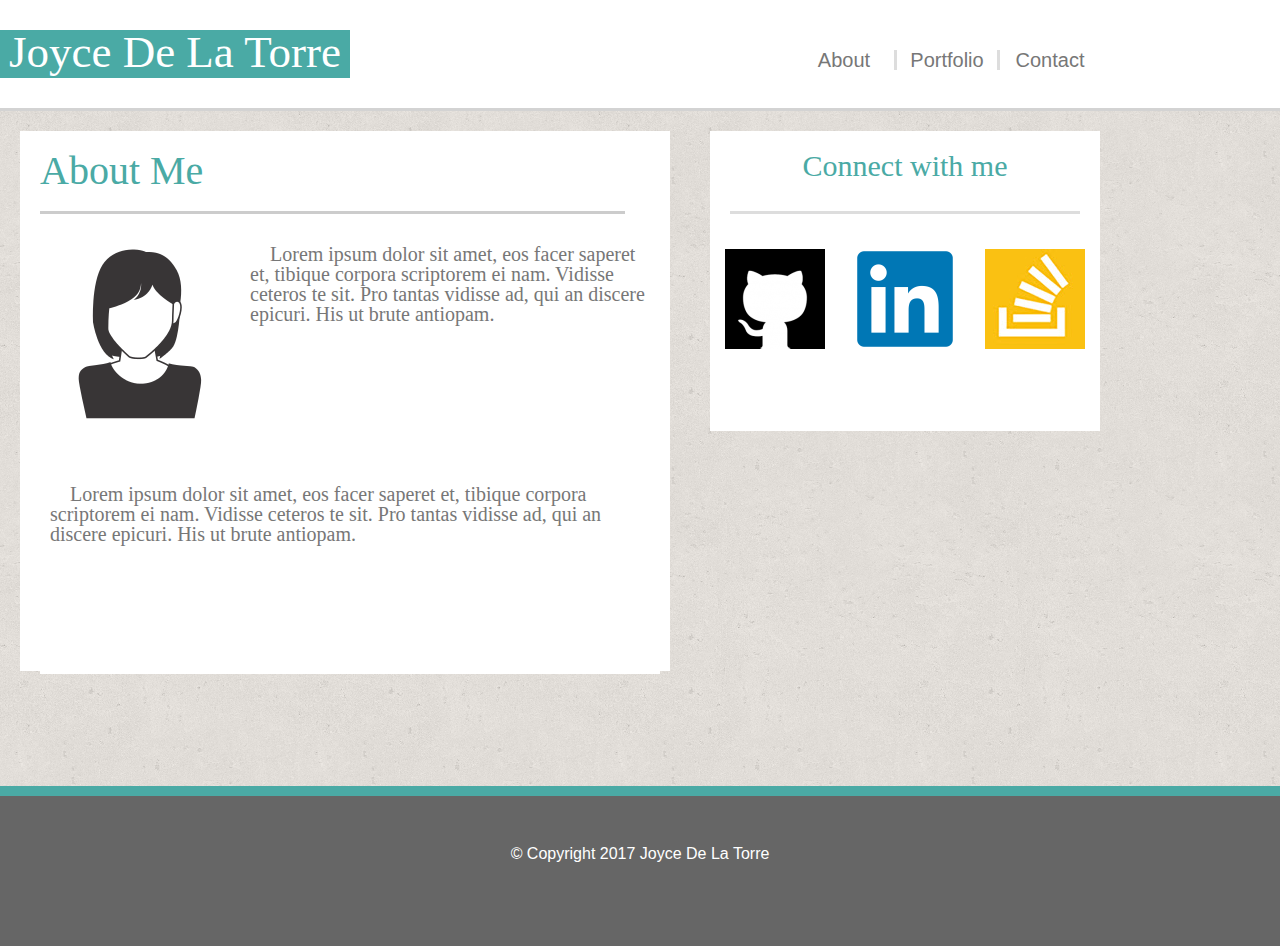
<file: index.html>
<!DOCTYPE>
	<html lang="eng-us">
		<head>
			<meta charset="UTF-8">
			<link rel="stylesheet" type="text/css" href="assets/css/reset.css">
			<link rel="stylesheet" type="text/css" href="assets/css/style.css">
		</head>
		<body>
			<header>
				<div id="banner">
					<div id="your_name">
						Joyce De La Torre
					</div>
					<div id ="menu">
						<div id="contact"><a href="contact.html">Contact</a></div>
						<div id="port"><a href="portfolio.html">Portfolio</a></div>
						<div id="about"><a href="index.html">About</a></div>
					</div>
				</div>
			</header>
			
			<div id="container"> 
				<div id="about_me">
					<div id="abt_header">
						About Me
					</div>
					<div id="image">
						<img src="assets/images/headshot-icon.png" alt="image_holder"/>
					</div>
					<div id="paragraph1">
						<p>
							&nbsp;&nbsp;&nbsp;&nbsp;Lorem ipsum dolor sit amet, eos facer saperet et, tibique corpora scriptorem ei nam. Vidisse ceteros te sit. Pro tantas vidisse ad, qui an discere epicuri. His ut brute antiopam.
						</p>
						
					</div>
					<div id="paragraph2">
						<p>
							&nbsp;&nbsp;&nbsp;&nbsp;Lorem ipsum dolor sit amet, eos facer saperet et, tibique corpora scriptorem ei nam. Vidisse ceteros te sit. Pro tantas vidisse ad, qui an discere epicuri. His ut brute antiopam.
						</p>
						
					</div>
						
				</div>
				<div id="connect_with_me">
					<div id="cwm_header">Connect with me</div>
					<div id="wrapper_icons">
						<div class="icons">
							<a href="https://github.com/joycedelatorre"><img src="assets/images/GitHub-logo.png" alt="Github"></a>
						</div>
						<div class="icons">
							<a href="https://www.linkedin.com/in/joycedelatorre/"><img src="assets/images/linkedin.jpeg" alt="LinkedIn"></a>
						</div>
						<div class="icons">
							<a href="https://stackoverflow.com/users/8849939/joyce-de-la-torre"><img src="assets/images/stack-overflow.png" alt="StackOverflow"></a>
						</div>
					</div>
				</div>
			</div>
			<div id="footer">
				<div id="footer_label">
				&copy; Copyright 2017 Joyce De La Torre
				</div>
			</div>
		</body>
	</html>
</file>
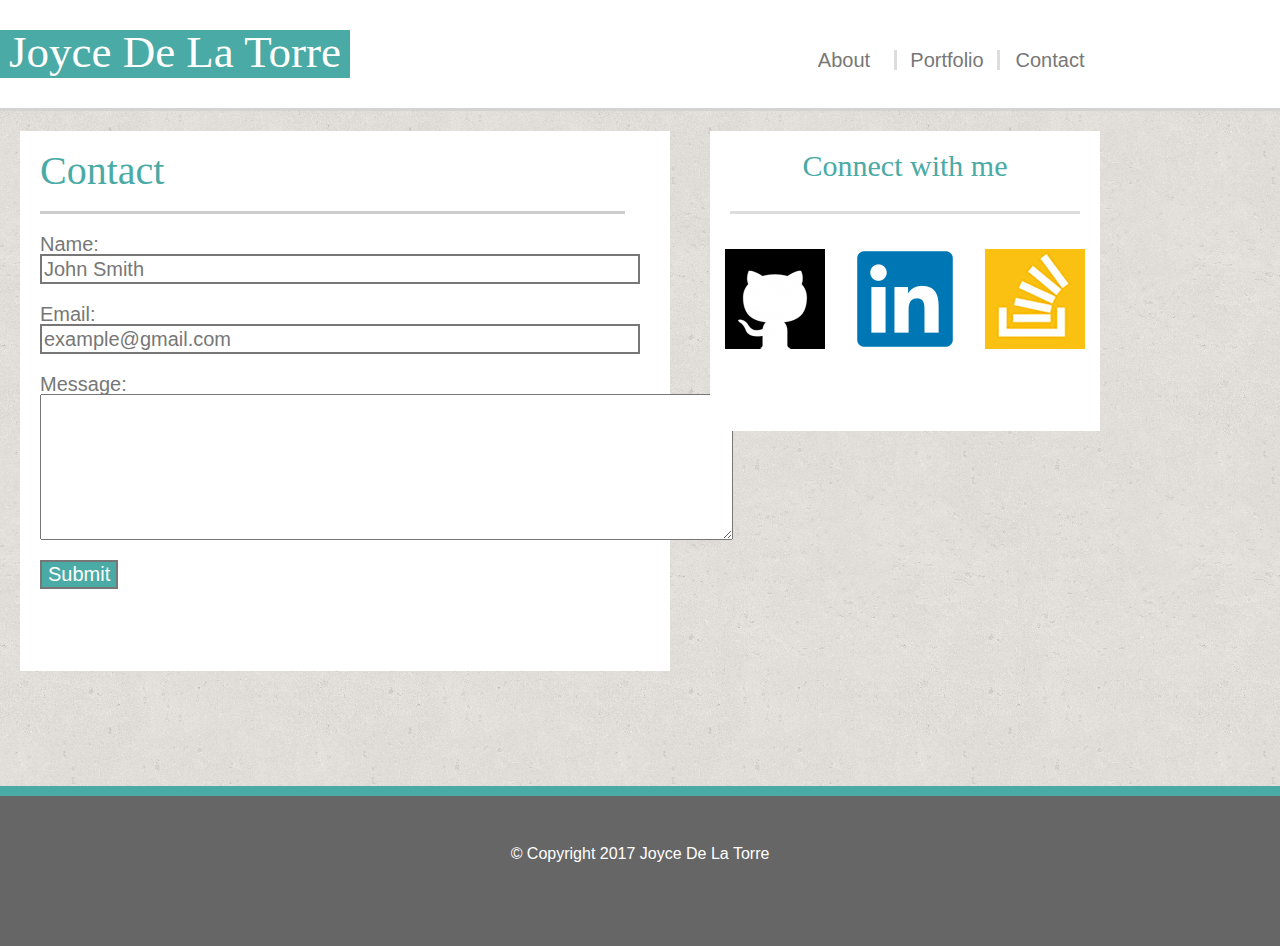
<file: contact.html>
<!DOCTYPE>
	<html lang="eng-us">
		<head>
			<meta charset="UTF-8">
			<link rel="stylesheet" type="text/css" href="assets/css/reset.css">
			<link rel="stylesheet" type="text/css" href="assets/css/style.css">
			<link rel="stylesheet" type="text/css" href="assets/css/style_contact.css">
		</head>
		<body>
			<header>
				<div id="banner">
					<div id="your_name">
						Joyce De La Torre
					</div>
					<div id ="menu">
						<div id="contact"><a href="contact.html">Contact</a></div>
						<div id="port"><a href="portfolio.html">Portfolio</a></div>
						<div id="about"><a href="index.html">About</a></div>
					</div>
				</div>

			</header>
			<!--   X=X=X=X=X=XX=X=X=X=X=X=X=X=X=X=XX=X=X=X= Begin of changes.  X=X=X=X=X=XX=X=X=X=X=XX=X=X=X-->
			<div id="container"> 
				<div id="about_me">
					<div id="abt_header">
						Contact
					</div>
					<div id="name_form">
						<form action="/action_page.php" method="get" id="form1"> <!-- ignore action and method -->
							Name:<br>
							<input type="text" name="Name" value="John Smith"><br><br>
							Email:<br>
							<input type="text" name="email" value="example@gmail.com"><br><br>
							Message:<br>
							<textarea rows="10" cols="96">
							
							</textarea>
						</form>
						<br>
						<button type="submit" form="form1" value="Submit">Submit</button>

					</div>
					<div id="message">
						
						
					</div>
						
				</div>
				<!--  X=X=X=X=X=XX=X=X=X=X=XX=X=X=X=X=X   END CHANGES X=X=X=X=X=XX=X=X=X=X=XX=X=X=X=X=X -->



				<div id="connect_with_me">
					<div id="cwm_header">Connect with me</div>
					<div id="wrapper_icons">
						<div class="icons">
							<a href="https://github.com/joycedelatorre"><img src="assets/images/GitHub-logo.png" alt="Github"></a>
						</div>
						<div class="icons">
							<a href="https://www.linkedin.com/in/joycedelatorre/"><img src="assets/images/linkedin.jpeg" alt="LinkedIn"></a>
						</div>
						<div class="icons">
							<a href="https://stackoverflow.com/users/8849939/joyce-de-la-torre"><img src="assets/images/stack-overflow.png" alt="StackOverflow"></a>
						</div>
						<!-- <div class="icons">
							<a href="https://www.github.com"><img src="assets/images/GitHub-logo.png" alt="Github"></a>
						</div>
						<div class="icons">
							<a href="https://www.linkedin.com"><img src="assets/images/linkedin.jpeg" alt="LinkedIn"></a>
						</div>
						<div class="icons">
							<a href="https://www.stackoverflow.com"><img src="assets/images/stack-overflow.png" alt="StackOverflow"></a>
						</div> -->
					</div>
				</div>
			</div>
			<div id="footer">
				<div id="footer_label">
				&copy; Copyright 2017 Joyce De La Torre
				</div>
			</div>
		</body>
	</html>
</file>
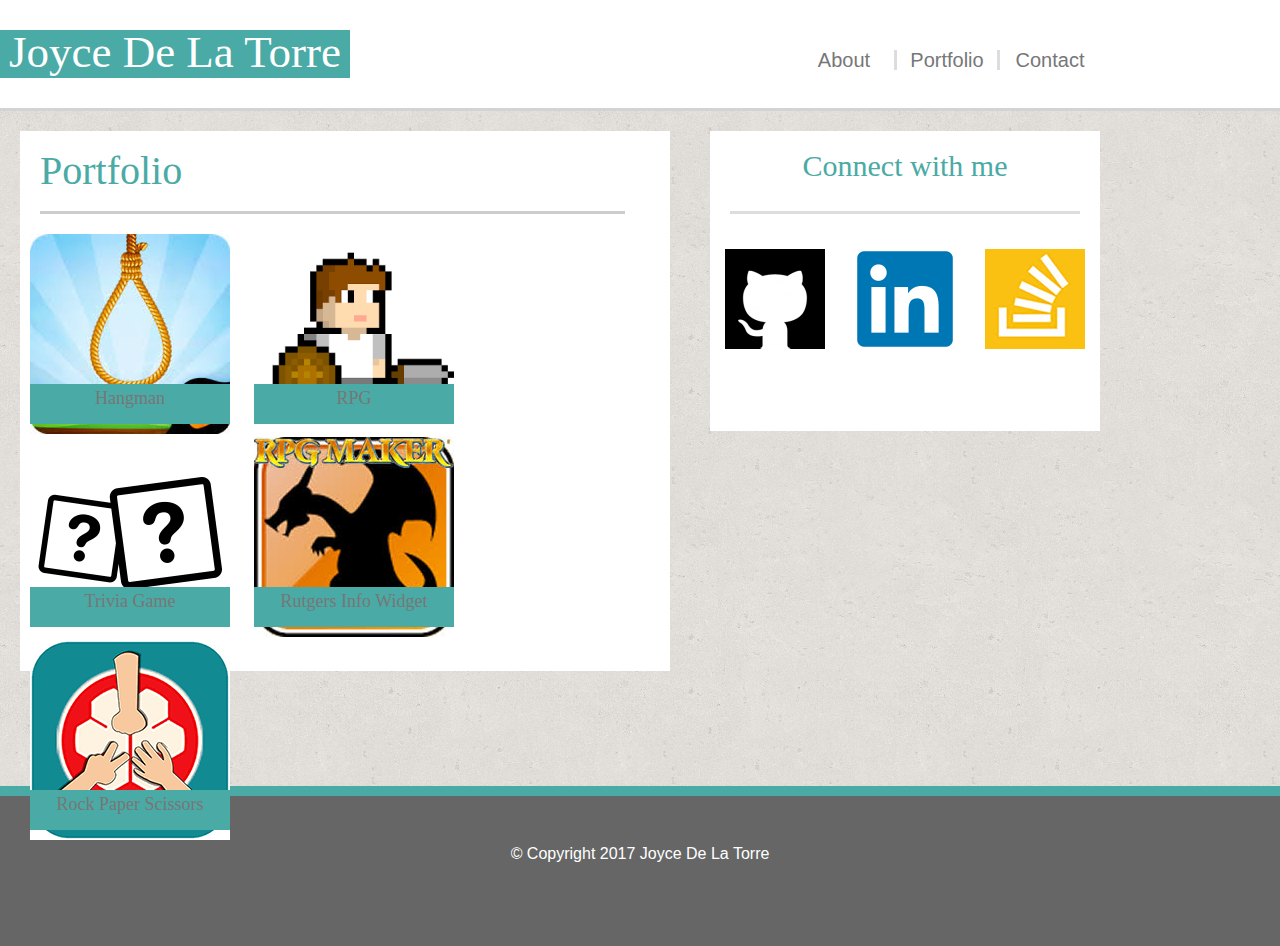
<file: portfolio.html>
<!DOCTYPE>
	<html lang="eng-us">
		<head>
			<meta charset="UTF-8">
			<link rel="stylesheet" type="text/css" href="assets/css/reset.css">
			<link rel="stylesheet" type="text/css" href="assets/css/style.css">
			<link rel="stylesheet" type="text/css" href="assets/css/style_portfolio.css">
		</head>
		<body>
			<header>
				<div id="banner">
					<div id="your_name">
						Joyce De La Torre
					</div>
					<div id ="menu">
						<div id="contact"><a href="contact.html">Contact</a></div>
						<div id="port"><a href="portfolio.html">Portfolio</a></div>
						<div id="about"><a href="index.html">About</a></div>
					</div>
				</div>
			</header>
			
			<div id="container"> 
				<div id="about_me">
					<div id="abt_header">
						Portfolio
					</div>
					<div class="project">
						<img src="assets/images/hangman.png" alt="Hangman">
						<div class= "proj_label">Hangman</div>
					</div>
					<div class="project">
						<img src="assets/images/RPG.png" alt="RPG">
						<div class= "proj_label">RPG</div>
					</div>
					<div class="project">
						<img src="assets/images/trivia.png" alt="Trivia">
						<div class= "proj_label">Trivia Game</div>
					</div>
					<div class="project">
						<img src="assets/images/rutgers.png" alt="Rutgers">
						<div class= "proj_label">Rutgers Info Widget</div>
					</div>
					<div class="project">
						<img src="assets/images/rock_paper_scissors.png" alt="Rock Paper Scissors">
						<div class= "proj_label">Rock Paper Scissors</div>
					</div>

						
				</div>
				<div id="connect_with_me">
					<div id="cwm_header">Connect with me</div>
					<div id="wrapper_icons">
						<div class="icons">
							<a href="https://github.com/joycedelatorre"><img src="assets/images/GitHub-logo.png" alt="Github"></a>
						</div>
						<div class="icons">
							<a href="https://www.linkedin.com/in/joycedelatorre/"><img src="assets/images/linkedin.jpeg" alt="LinkedIn"></a>
						</div>
						<div class="icons">
							<a href="https://stackoverflow.com/users/8849939/joyce-de-la-torre"><img src="assets/images/stack-overflow.png" alt="StackOverflow"></a>
						</div>
						<!-- <div class="icons">
							<a href="https://www.github.com"><img src="assets/images/GitHub-logo.png" alt="Github"></a>
						</div>
						<div class="icons">
							<a href="https://www.linkedin.com"><img src="assets/images/linkedin.jpeg" alt="LinkedIn"></a>
						</div>
						<div class="icons">
							<a href="https://www.stackoverflow.com"><img src="assets/images/stack-overflow.png" alt="StackOverflow"></a>
						</div> -->
					</div>
				</div>
			</div>
			<div id="footer">
				<div id="footer_label">
				&copy; Copyright 2017 Joyce De La Torre
				</div>
			</div>
		</body>
	</html>
</file>
<file: assets/css/style.css>
body{
	background-image: url("../images/cork-wallet/cork-wallet.png");
}
header{
	background-color: #ffffff;
	height:12%;
	min-width: 1000px;
}
#banner{
	height:100%;
	/*background-color: red;*/
	min-width: 1300px;
	margin:auto;
	width:60%;
}

#your_name{
	background-color: #4aaaa5;
	color:white;
	float:left;
	font-size:45px;
	height:48px;
	margin-top: 30px;
	min-width:350px;*/
	padding: 10px;
	text-align: center;
	width:350px;
}

#menu{
	background-color: white; 
	float:right;
	height:98px; 
	min-width:550px;
	width:550px;
}

a{  
	color:#777777;
	text-decoration: none;
}

a:hover{
	color:#4aaaa5;
}


#about{
	background-color:#ffffff;
	border-right: 3px #dddddd solid;
	color:#777777;
	float:right;
	font-family:arial;
	font-size:20px;
	margin-top: 50px;
	text-align: center;
	width:100px;
}

#port{
	background-color:#ffffff;
	border-right: 3px #dddddd solid;
	color:#777777;
	font-family:arial;
	font-size:20px;
	float:right;
	margin-top: 50px;
	text-align: center;
	width:100px;
}

#contact{
	background-color:#ffffff;
	color:#777777;
	float:right;
	font-family:arial;
	font-size:20px;
	margin-top: 50px;
	margin-right:200px;
	text-align: center;
	width:100px;
}
/* ---------below is for about me section ---------------*/
#container{ /* wrapper for about me and connect with me */
	/*background-color: #cccccc;*/
	border-top: 3px #d3d3d3 solid;
	height: 75%;
	margin:auto;
	min-width: 1300px;
	width: 70%;
}

#about_me{      /* wrapper for about me holds the abt_header image and paragraph */
	background-color: #ffffff;
	float:left;
	height:80%;
	margin:20px;
	width:50%;
}

 #abt_header{
 	background-color:#ffffff;
 	border-bottom: 3px #cccccc solid;
 	color: #4aaaa5;
 	height:60px;
 	font-size:40px;
 	margin:20px;
 	width:90%;
 }

 #image{
 	/*background-color: black;*/
 	float:left;
 	height: 200px;
 	margin-left: 20px;
 	width:200px;
 }

 #paragraph1{
 	background-color:#ffffff;
 	color:#777777;
 	float:left;
 	font-size:20px;
 	font-family: 'Georgia', Times, Times New Roman, serif;
 	height: 200px;
 	padding:10px;
 	width:400px;
 }

 #paragraph2{
 	background-color:#ffffff;
 	color:#777777;
 	float:left;
 	font-size:20px;
 	font-family: 'Georgia', Times, Times New Roman, serif;
 	height: 180px;
 	margin:20px;
 	padding:10px;
 	width:600px;
 }


#connect_with_me{
	background-color:#ffffff;
	float:left;
	height:300px;
	margin:20px;
	width:30%;
}

#cwm_header{
	background-color:#ffffff;
 	border-bottom: 3px #dddddd solid;
 	color: #4aaaa5;
 	font-size:30px;
 	height:60px;
 	margin:20px;
	text-align: center;
	width:350px;
}

.icons{
	background-color: violet;
	float:left;
	height:100px;
	margin:15px;
	width:100px;
}

#footer{
	background-color: #4aaaa5;
	height:10%;
	padding-top: 10px;
}

#footer_label{
	background-color:#666666;
	color:white;
	font-family:arial;
	height:100px;
	padding-top: 50px;
	text-align: center;

}
</file>
<file: assets/css/style_contact.css>
#name_form{
	/*background-color: pink;*/
	color:#777777;
	font-family: 'Arial', 'Helvetica Neue', Helvetica, sans-serif;
	font-size: 20px;
	height:400px;
	margin-left: 20px;
	width:600px;
}

input{
	border: 2px, #777777 solid;
	color:#777777;
	font-family: 'Arial', 'Helvetica Neue', Helvetica, sans-serif;
	font-size: 20px;
	height:30px;
	width:600px;
}

textarea{
	color:#777777;
	font-family: 'Arial', 'Helvetica Neue', Helvetica, sans-serif;
	font-size: 12px;
}

button{
	background-color: #4aaaa5;
	border: 2px, #777777 solid;
	color:#ffffff;
	font-family: 'Arial', 'Helvetica Neue', Helvetica, sans-serif;
	font-size: 20px;
}
</file>
<file: assets/css/style_portfolio.css>
.project{
	background-color:pink;
	display:inline-block;
	height:200px;
	margin-left:10px;
	margin-right: 10px;
	width:200px;
}

.proj_label{
	background-color:#4aaaa5;
	color:#777777;
	font-size:18px;
	height:30px;
	margin-top:-50px;
	padding:5px;
	position:absolute;
	text-align: center;
	width:190px;
}
</file>
